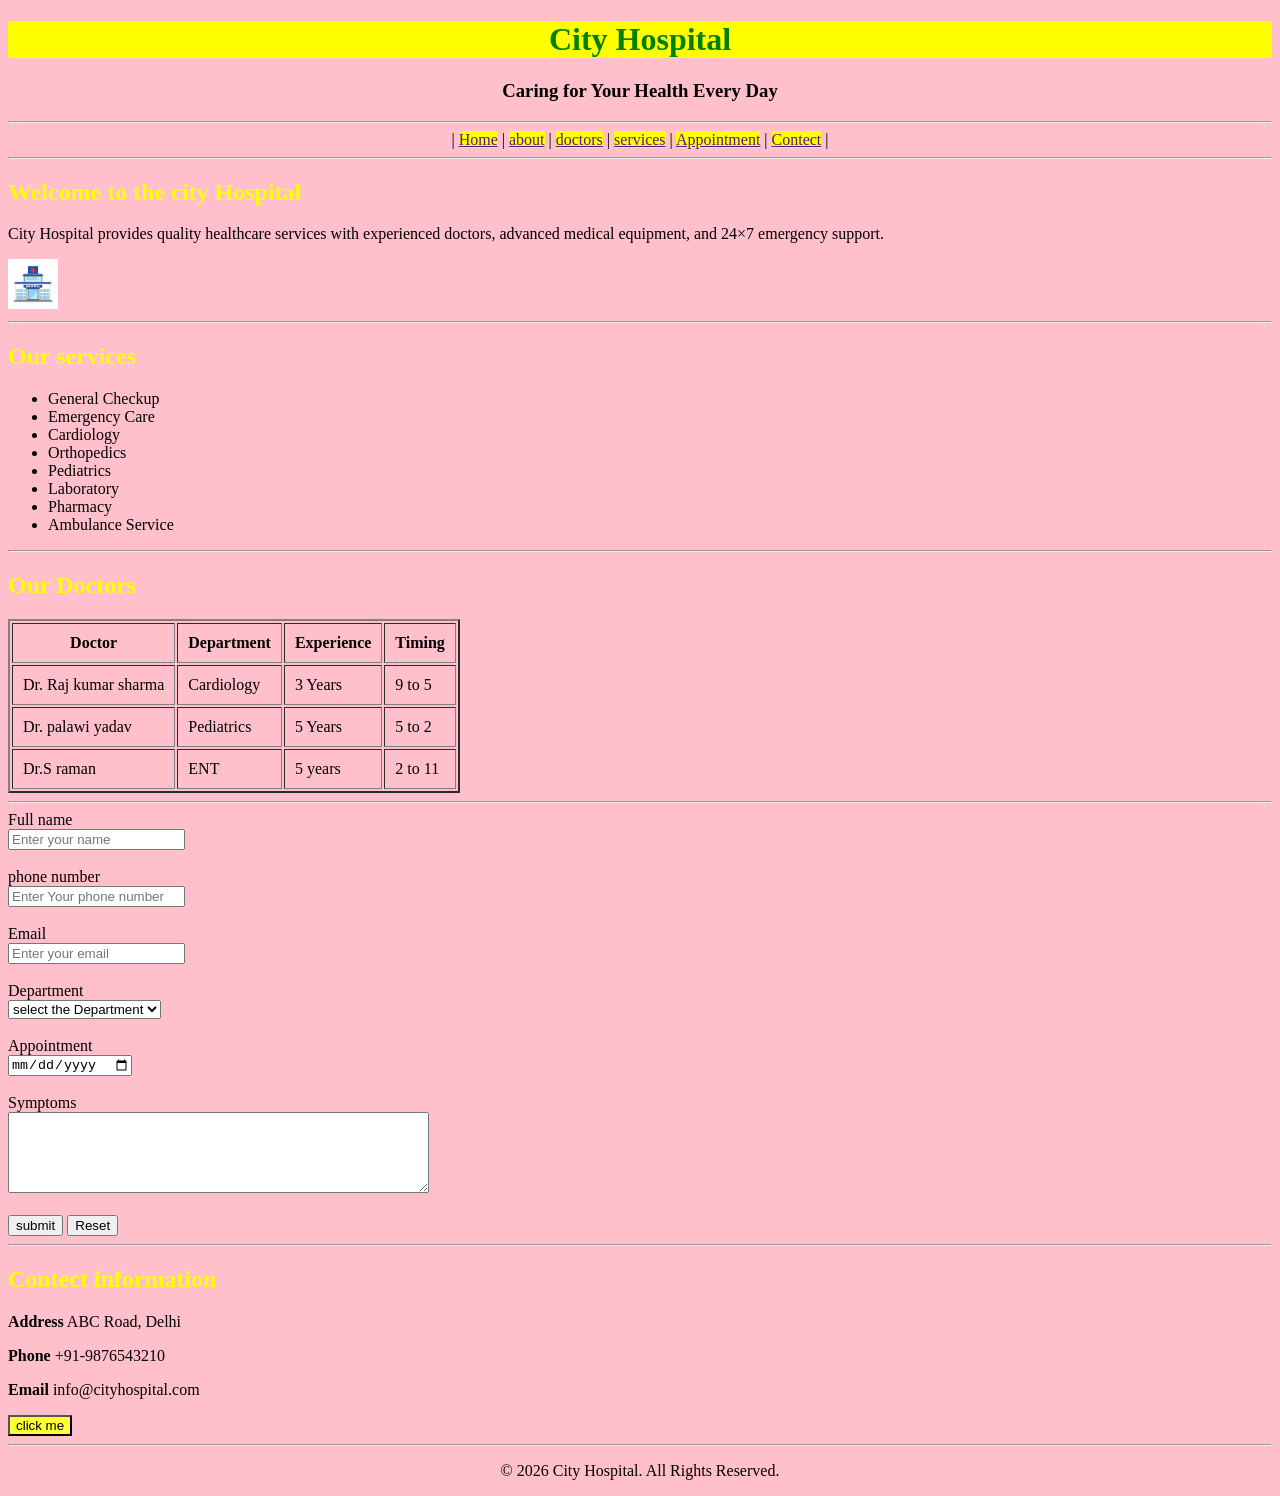
<file: src/test 1/ hospitel html/index.html>
<!DOCTYPE html>
<html lang="en">
<head>
    <meta charset="UTF-8">
    <meta name="viewport" content="width=device-width, initial-scale=1.0">
    <title>City Hospital</title>
</head>
<body>
    <header>


        <h1 align="center">City Hospital</h1>
        <h3 align="center">Caring for Your Health Every Day</h3>
        <hr/>
        
            
        
        <nav align="center"> |
            <a href="">Home</a> |
            <a href="">about</a> |
            <a href="">doctors</a> |
            <a href="">services</a> |
            <a href="">Appointment</a> |
            <a href="">Contect</a> |
        </nav>
        
        <hr/>
        <link rel="stylesheet" href="style.css">

    </header>
      <main>
           <h2>Welcome to the city Hospital</h2>
           <p>
            City Hospital provides quality healthcare services with
            experienced doctors, advanced medical equipment, and
            24×7 emergency support.
           </p>
           <img src="[data-uri]" alt="City Hospital"
 width="50">       

      <hr/>
       <h2>Our services</h2>
      <ul>
            <li>General Checkup</li>
            <li>Emergency Care</li>
            <li>Cardiology</li>
            <li>Orthopedics</li>
            <li>Pediatrics</li>
            <li>Laboratory</li>
            <li>Pharmacy</li>
            <li>Ambulance Service</li>
      </ul>
      <hr/>
         <h2>Our Doctors</h2>
         <table border="2" cellpadding="10">
      <tr>
          <th> Doctor</th>
          <th> Department</th>
          <th> Experience</th>
          <th> Timing</th>
      </tr>

    <tr>
        <td>Dr. Raj kumar sharma</td>
        <td>Cardiology</td>
        <td>3 Years</td>
        <td>9 to 5</td>
    </tr>
    <tr>
        <td>Dr. palawi yadav</td>
        <td>Pediatrics</td>
        <td>5 Years</td>
        <td>5 to 2</td>
    </tr>
    <tr>
        <td>Dr.S raman</td>
        <td>ENT</td>
        <td>5 years</td>
        <td>2 to 11</td>
    </tr>
         </table>

         <hr/>

         <form>

            <label>Full name</label><br/>
            <input type="text" placeholder="Enter your name"><br><br>
            <label>phone number</label><br/>
            <input type="tel" placeholder="Enter Your phone number"><br><br>
            <label>Email</label><br/>
            <input type="email" placeholder="Enter your email"><br><br>

            <lable>Department</lable><br/>
            <select>
            <option> select the Department</option>
            <option>Cardiology</option>
            <option>Orthopedics</option>
            <option>Pediatrics</option>
            <option>ENT</option>

            </select>
            <br><br>
            <label>Appointment</label><br>
            <input type="date">
            <br><br>

            <label>Symptoms</label><br>
            <textarea rows="5" cols="50"></textarea><br><br>
            
            <input type="submit" value="submit">
            <input type="reset" value="Reset">

        <br>
        <hr>

         </form>
         <h2> Contect information</h2>
        
        <p>
            <strong>Address</strong> ABC Road, Delhi
        </p>
<p> 
    <strong>Phone</strong> +91-9876543210
</p>
<p>
    <strong>Email</strong> info@cityhospital.com
</p>
<button style=" background: rgb(255, 255, 55);"> click me</button>

          </main>
<hr>
<footer align="center">
    <p>&copy; 2026 City Hospital. All Rights Reserved.</p>
</footer>

</body>
</html>
</file>
<file: src/test 1/ hospitel html/style.css>
h1{

    color:green;
    background-color: yellow;
}

h2{

    color: yellow;
}
a{
    background-color: yellow;
}
body{

      background-color: pink;
}
</file>
